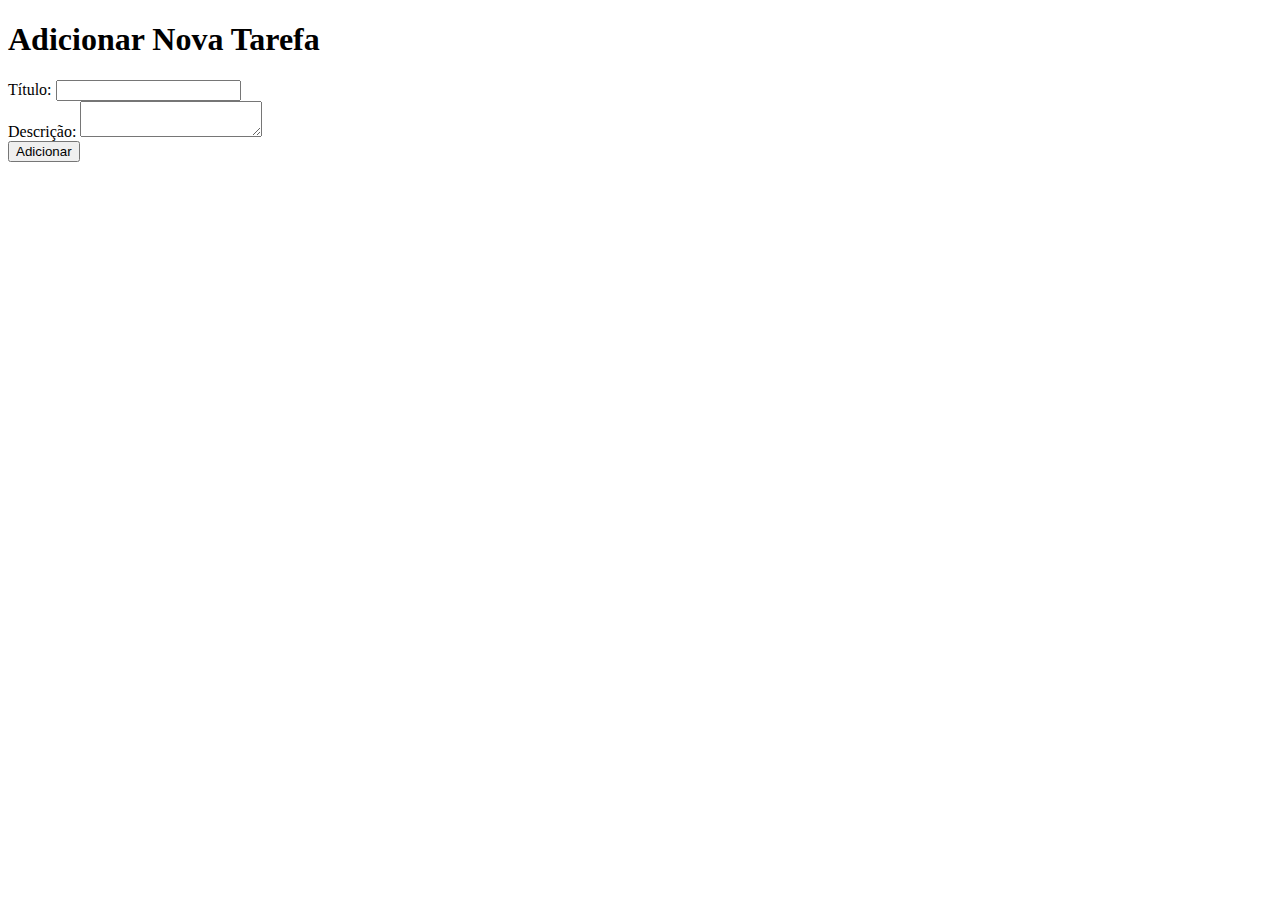
<file: templates/add_task.html>
<!DOCTYPE html>
<html lang="pt">
<head>
    <meta charset="UTF-8">
    <title>Adicionar Tarefa</title>
</head>
<body>
    <h1>Adicionar Nova Tarefa</h1>
    <form action="{{ url_for('add_task') }}" method="post">
        <label for="title">Título:</label>
        <input type="text" name="title" required><br>
        <label for="description">Descrição:</label>
        <textarea name="description"></textarea><br>
        <button type="submit">Adicionar</button>
    </form>
</body>
</html>
</file>
